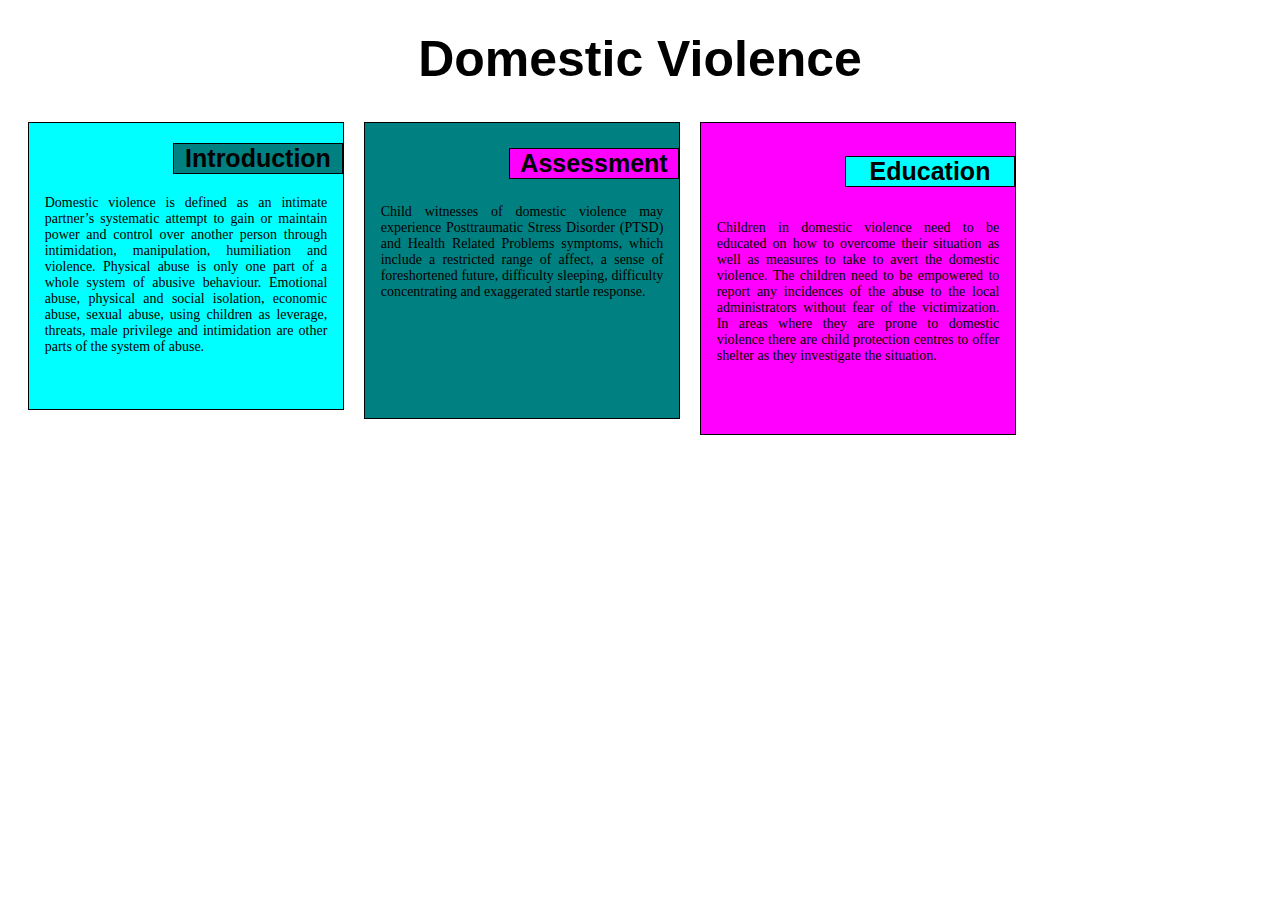
<file: mod2-soln/index.html>
<!DOCTYPE html>
<html lang="en">
<head>
	<meta charset="utf-8">
	<meta http-equiv="X-UA-Compatible" content="IE=edge">
        <meta name="viewport" content="width=device-width, initial-scale=1">
	<title> Child Protection </title>
	<link rel="stylesheet" type="text/css" href="styles.css">
</head>
<body>
	<h1> Domestic Violence </h1>
	<div class="row">
		<div class="section1 col-lg-1 col-md-1 col-sm-1">
			<h2 id="h2"> Introduction </h2>
			<p>Domestic violence is defined as an intimate partner’s systematic attempt to gain or maintain power and control over another person through intimidation, manipulation, humiliation and violence. Physical abuse is only one part of a whole system of abusive behaviour. Emotional abuse, physical and social isolation, economic abuse, sexual abuse, using children as leverage, threats, male privilege and intimidation are other parts of the system of abuse. </p>
		</div>
		<div class="section2 col-lg-2 col-md-2 col-sm-2 ">
			<h3 id="h3"> Assessment </h3>
			<p>Child witnesses of domestic violence may experience Posttraumatic Stress Disorder (PTSD) and Health Related Problems symptoms, which include a restricted range of affect, a sense of foreshortened future, difficulty sleeping, difficulty concentrating and exaggerated startle response.</p>
		</div>
		<div class="section3 col-lg-3 col-md-3 col-sm-3">
			<h4 id="h4"> Education </h4>
			<p> Children in domestic violence need to be educated on how to overcome their situation as well as measures to take to avert the domestic violence. The children need to be empowered to report any incidences of the abuse to the local administrators without fear of the victimization. In areas where they are prone to domestic violence there are child protection centres to offer shelter as they investigate the situation.</p>
		</div>

	</div>

</body>
</html>
</file>
<file: mod2-soln/styles.css>
* {
	box-sizing: border-box;
}

h1 {
	text-align: center;
	font-size: 50px;
	margin-top: 30px;
	font-family: Helvetica;
}

p{
	width: 90%;
	height: 200px;
	margin-right: auto;
	margin-left: auto;
	font-family: cursive;
	font-size: 14px;
	text-align: justify;
}
/* Simple Responsive Framework*/
.row{
	width: 100%;
}

/* Large devices only*/
@media(min-width: 992px ) { 
	.col-lg-1, .col-lg-2, .col-lg-3 {
		float: left;
		border: 1px solid black;
		margin-left: 20px;
	}
	.col-lg-1 {
		width: 25%;
	}
	.col-lg-2 {
		width: 25%;
	}
	.col-lg-3 {
		width: 25%
	}


 }

 /*medium devices only*/
 @media (min-width: 768px) and (max-width: 992px) {
 	.col-md-1, .col-md-2, .col-md-3 {
 		float: left;
 		border: 1px solid black;
 		margin-left: 20px;
 	}
 	.col-md-1 {
 		width: 45%
 	}
 	.col-md-2 {
 		width: 45%
 	}
 	.col-md-3 {
 		width: 100%
 	}
 }

 /*Small device only*/
 @media (max-width: 767px) {
 	.col-sm-1, .col-sm-2, .col-sm-3 {
 		border: 1px solid black;
 		margin-left: 20px
 		width: 100%
 	}
 }

#h2{
	position: sticky;
	bottom: 12px;
	left: 340px;
	border: 1px solid black;
	background-color: teal;
	width: 170px;
	text-align: center;
	font-size: 25px;
	font-family: sans-serif;
}
#h3{
	font-size: 25px;
	border: 1px solid black;
	background-color: magenta;
	width: 170px;
	text-align: center;
	position:sticky;
	left: 3400px;
	bottom: 1px;
	font-family: sans-serif;
}
#h4{
	position: sticky;
	left: 3400px;
	border: 1px solid black;
	background-color: cyan;
	width: 170px;
	text-align: center;
	font-size: 25px;
	font-family: sans-serif;
}

.section1 {
	 background-color: cyan;
	 margin-bottom: 20px;
}

.section2 {
	 background-color: teal;	
	 margin-bottom: 20px;
}

.section3 {
	 background-color: magenta;
}
</file>
